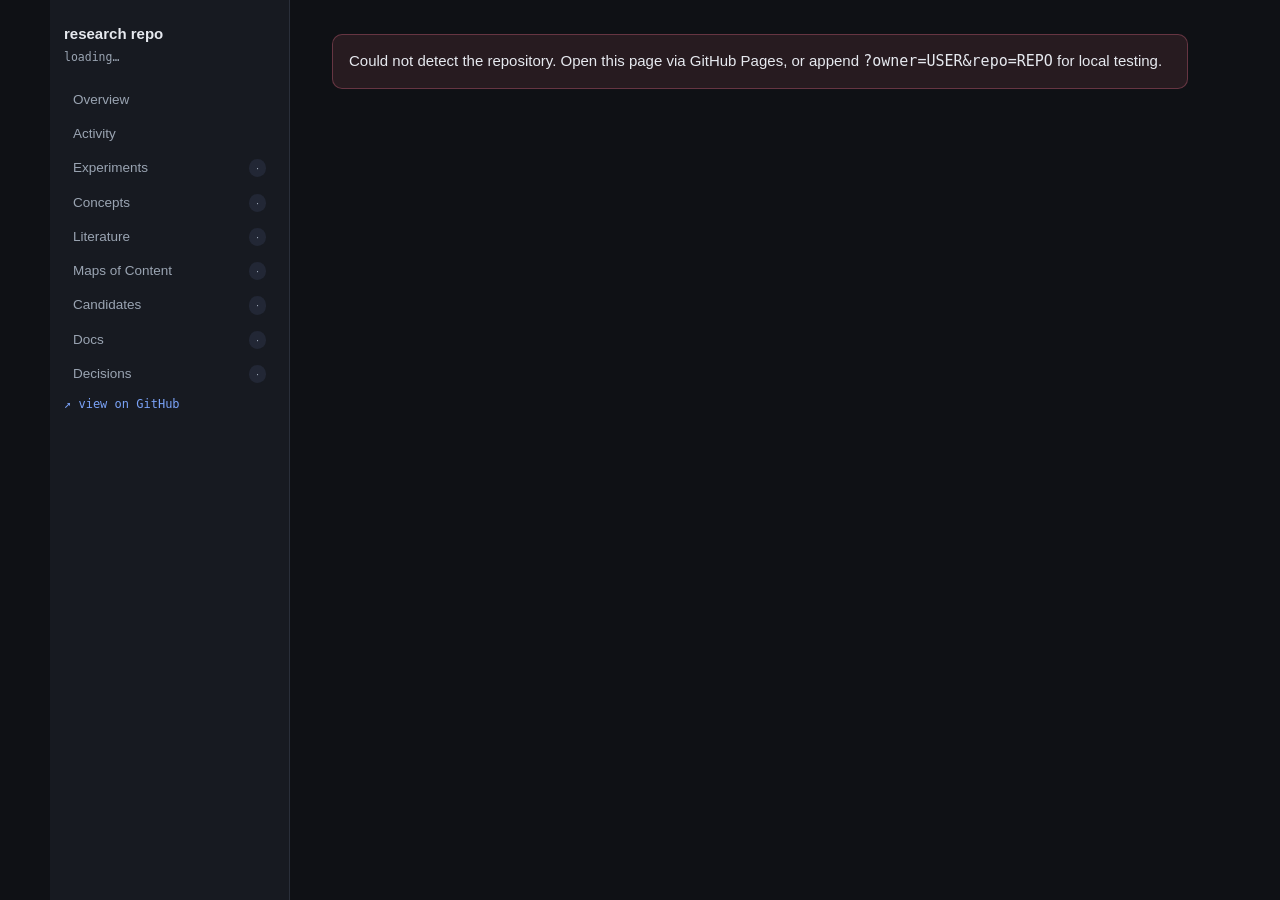
<file: docs/index.html>
<!DOCTYPE html>
<html lang="en">
<head>
<meta charset="utf-8">
<meta name="viewport" content="width=device-width, initial-scale=1">
<title>research repo</title>
<style>
  :root{
    --bg:#0f1115; --panel:#171a21; --panel2:#1d212b; --ink:#e6e9ef; --mut:#9aa4b2;
    --line:#2a2f3a; --acc:#7aa2f7; --acc2:#9ece6a; --acc3:#e0af68; --acc4:#bb9af7;
    --code:#1b1f27; --pill:#222735; --red:#f7768e;
  }
  *{box-sizing:border-box}
  html{scroll-behavior:smooth}
  body{margin:0;background:var(--bg);color:var(--ink);
    font:15px/1.65 -apple-system,BlinkMacSystemFont,"Segoe UI",Roboto,Helvetica,Arial,sans-serif;}
  code,kbd,.mono{font-family:ui-monospace,SFMono-Regular,Menlo,Consolas,monospace;}
  a{color:var(--acc);text-decoration:none;cursor:pointer} a:hover{text-decoration:underline}
  .wrap{display:grid;grid-template-columns:240px minmax(0,1fr);max-width:1180px;margin:0 auto;}
  nav{position:sticky;top:0;align-self:start;height:100vh;overflow-y:auto;
    padding:22px 14px;border-right:1px solid var(--line);background:var(--panel);}
  nav .brand{font-size:15px;font-weight:700;margin:0 0 1px;word-break:break-word}
  nav .brandsub{color:var(--mut);font-size:11.5px;margin-bottom:16px}
  nav a.lnk{display:flex;justify-content:space-between;align-items:center;color:var(--mut);
    padding:6px 9px;border-radius:7px;font-size:13.5px}
  nav a.lnk:hover{background:var(--panel2);color:var(--ink);text-decoration:none}
  nav a.lnk.active{background:var(--panel2);color:var(--ink)}
  nav a.lnk .ct{background:var(--pill);border-radius:999px;padding:0 7px;font-size:11px;color:var(--mut)}
  nav .ghlink{margin-top:18px;font-size:12px}
  main{padding:34px 42px 110px;min-width:0}
  @media(max-width:880px){.wrap{grid-template-columns:1fr}nav{position:static;height:auto;
    display:flex;flex-wrap:wrap;gap:4px}nav .brand,nav .brandsub{width:100%}main{padding:24px 18px 70px}}
  h1{font-size:27px;margin:0 0 6px} h2{font-size:20px;margin:30px 0 6px;padding-bottom:7px;border-bottom:1px solid var(--line)}
  h3{font-size:16px;margin:20px 0 6px} h4{font-size:14px;margin:16px 0 4px}
  p{max-width:80ch} .lead{color:var(--mut)}
  .kpi{display:flex;gap:10px;flex-wrap:wrap;margin:16px 0 4px}
  .kpi div{background:var(--panel2);border:1px solid var(--line);border-radius:9px;padding:8px 16px}
  .kpi b{font-size:21px;color:var(--acc)} .kpi small{display:block;color:var(--mut);font-size:11px}
  table{border-collapse:collapse;width:100%;margin:12px 0;font-size:13.5px}
  th,td{text-align:left;padding:8px 10px;border-bottom:1px solid var(--line);vertical-align:top}
  th{color:var(--mut);font-weight:600;font-size:11.5px;text-transform:uppercase;letter-spacing:.04em}
  tr:hover td{background:var(--panel)}
  .grid{display:grid;grid-template-columns:repeat(auto-fill,minmax(240px,1fr));gap:12px;margin:12px 0}
  .card{background:var(--panel);border:1px solid var(--line);border-radius:11px;padding:13px 15px;display:block}
  .card:hover{border-color:var(--acc);text-decoration:none}
  .card .t{font-weight:600;color:var(--ink);font-size:14px;margin-bottom:3px;word-break:break-word}
  .card .m{color:var(--mut);font-size:12px;line-height:1.45}
  .tag{display:inline-block;border-radius:5px;padding:0 7px;font-size:11px;font-weight:600;margin:2px 4px 2px 0;
    border:1px solid var(--line);background:var(--pill);color:var(--mut);white-space:nowrap}
  .tag.s-done,.tag.s-active,.tag.s-implemented{background:rgba(158,206,106,.13);color:var(--acc2);border-color:rgba(158,206,106,.3)}
  .tag.s-running,.tag.s-proposed,.tag.s-growing{background:rgba(122,162,247,.13);color:var(--acc);border-color:rgba(122,162,247,.3)}
  .tag.s-abandoned,.tag.s-failed{background:rgba(247,118,142,.13);color:var(--red);border-color:rgba(247,118,142,.3)}
  .tag.s-seedling,.tag.s-experimental{background:rgba(224,175,104,.13);color:var(--acc3);border-color:rgba(224,175,104,.3)}
  .rel{font-weight:700} .rel-5,.rel-4{color:var(--acc2)} .rel-3{color:var(--acc3)} .rel-2,.rel-1,.rel-0{color:var(--mut)}
  .crumb{color:var(--mut);font-size:13px;margin-bottom:8px}
  .doc{max-width:80ch} .doc h1{font-size:24px} .doc h2{font-size:19px} .doc h3{font-size:15.5px}
  .doc pre{background:var(--code);border:1px solid var(--line);border-radius:9px;padding:12px 14px;overflow:auto;font-size:12.5px}
  .doc code{background:var(--code);border:1px solid var(--line);border-radius:5px;padding:1px 5px;font-size:12.5px}
  .doc pre code{background:none;border:0;padding:0}
  .doc blockquote{border-left:3px solid var(--acc);margin:10px 0;padding:2px 0 2px 14px;color:var(--mut)}
  .doc table{font-size:13px} .doc hr{border:0;border-top:1px solid var(--line);margin:18px 0}
  .doc a.wiki{color:var(--acc4)}
  .fm{background:var(--panel);border:1px solid var(--line);border-radius:10px;padding:12px 15px;margin:10px 0;font-size:13px}
  .fm dl{display:grid;grid-template-columns:max-content 1fr;gap:3px 14px;margin:0}
  .fm dt{color:var(--mut);font-family:ui-monospace,monospace;font-size:12px}
  .fm dd{margin:0;word-break:break-word}
  .muted{color:var(--mut)} .empty{color:var(--mut);padding:24px 0;font-style:italic}
  .spin{display:inline-block;width:14px;height:14px;border:2px solid var(--line);border-top-color:var(--acc);
    border-radius:50%;animation:sp .7s linear infinite;vertical-align:-2px;margin-right:8px}
  @keyframes sp{to{transform:rotate(360deg)}}
  .err{background:rgba(247,118,142,.1);border:1px solid rgba(247,118,142,.3);border-radius:10px;padding:14px 16px;color:var(--ink)}
  .metrics{display:grid;grid-template-columns:repeat(auto-fill,minmax(160px,1fr));gap:8px;margin:10px 0}
  .metrics .mc{background:var(--panel2);border:1px solid var(--line);border-radius:8px;padding:8px 11px}
  .metrics .mc b{display:block;font-size:16px;color:var(--acc);font-variant-numeric:tabular-nums}
  .metrics .mc small{color:var(--mut);font-size:11px;font-family:ui-monospace,monospace;word-break:break-all}
</style>
</head>
<body>
<div class="wrap">
  <nav>
    <div class="brand" id="navBrand">research repo</div>
    <div class="brandsub mono" id="navSub">loading…</div>
    <a class="lnk" href="#/" data-v="home"><span>Overview</span></a>
    <a class="lnk" href="#/activity" data-v="activity"><span>Activity</span></a>
    <a class="lnk" href="#/experiments" data-v="experiments"><span>Experiments</span><span class="ct" id="ctExp">·</span></a>
    <a class="lnk" href="#/concepts" data-v="concepts"><span>Concepts</span><span class="ct" id="ctCon">·</span></a>
    <a class="lnk" href="#/literature" data-v="literature"><span>Literature</span><span class="ct" id="ctLit">·</span></a>
    <a class="lnk" href="#/mocs" data-v="mocs"><span>Maps of Content</span><span class="ct" id="ctMoc">·</span></a>
    <a class="lnk" href="#/candidates" data-v="candidates"><span>Candidates</span><span class="ct" id="ctCan">·</span></a>
    <a class="lnk" href="#/docs" data-v="docs"><span>Docs</span><span class="ct" id="ctDoc">·</span></a>
    <a class="lnk" href="#/decisions" data-v="decisions"><span>Decisions</span><span class="ct" id="ctDec">·</span></a>
    <a class="ghlink mono" id="ghLink" target="_blank" rel="noopener">↗ view on GitHub</a>
  </nav>
  <main id="view"><p><span class="spin"></span>Reading repository…</p></main>
</div>

<script>
"use strict";
/* ============================================================================
   Convention-driven static viewer for a research repo.
   Drop this file at docs/index.html in any repo following the framework
   layout (literature/ concepts/ mocs/ experiments/ raw/_candidates/
   docs/ at any depth, docs/decisions/) and enable GitHub Pages from /docs. Zero build:
   it auto-detects owner/repo from the Pages URL, reads the live file tree
   in ONE GitHub API call, and pulls file bodies from the raw CDN.
   Override for local testing with ?owner=&repo=&branch=.
============================================================================ */
const $ = s => document.querySelector(s);
const view = $("#view");

const CONFIG = (() => {
  const q = new URLSearchParams(location.search);
  let owner = q.get("owner"), repo = q.get("repo");
  const branch = q.get("branch") || "main";
  if ((!owner || !repo) && location.hostname.endsWith("github.io")) {
    owner = owner || location.hostname.split(".")[0];
    repo = repo || location.pathname.split("/").filter(Boolean)[0];
  }
  return { owner, repo, branch };
})();
const API = `https://api.github.com/repos/${CONFIG.owner}/${CONFIG.repo}`;
const RAW = `https://raw.githubusercontent.com/${CONFIG.owner}/${CONFIG.repo}/${CONFIG.branch}`;

const state = { paths: [], bodies: new Map() };

async function raw(path) {
  if (state.bodies.has(path)) return state.bodies.get(path);
  const r = await fetch(`${RAW}/${path}`);
  const t = r.ok ? await r.text() : null;
  state.bodies.set(path, t);
  return t;
}
async function rawJSON(path) {
  try { const t = await raw(path); return t ? JSON.parse(t) : null; } catch { return null; }
}

/* ---- flat-YAML frontmatter parser (the framework uses flat YAML only) ---- */
function parseFM(text) {
  const out = { fm: {}, body: text || "" };
  if (!text || !text.startsWith("---")) return out;
  const end = text.indexOf("\n---", 3);
  if (end < 0) return out;
  const head = text.slice(3, end).trim();
  out.body = text.slice(end + 4).replace(/^\s*\n/, "");
  let key = null;
  for (const line of head.split("\n")) {
    if (/^\s*#/.test(line) || !line.trim()) continue;
    const li = line.match(/^\s*-\s+(.*)$/);
    if (li && key) { (out.fm[key] = out.fm[key] || []).push(strip(li[1])); continue; }
    const m = line.match(/^([A-Za-z0-9_]+):\s*(.*)$/);
    if (!m) continue;
    key = m[1];
    const v = m[2].trim();
    if (v === "") out.fm[key] = out.fm[key] || [];
    else if (/^(null|~|Null|NULL)$/.test(v)) { /* YAML null — leave the field absent so it doesn't render as a "null" value/link */ }
    else if (v.startsWith("[")) { const close = v.lastIndexOf("]"); out.fm[key] = (close > 0 ? v.slice(1, close) : v.slice(1)).split(",").map(s => strip(s.trim())).filter(Boolean); }
    else out.fm[key] = strip(v);
  }
  return out;
}
const strip = s => String(s).replace(/^["']|["']$/g, "").replace(/^\[\[|\]\]$/g, "");

/* ---- compact markdown renderer (+ [[wikilink]] resolution) ---- */
function esc(s){ return s.replace(/&/g,"&amp;").replace(/</g,"&lt;").replace(/>/g,"&gt;"); }
function inline(s) {
  s = esc(s);
  s = s.replace(/`([^`]+)`/g, (_, c) => `<code>${c}</code>`);
  s = s.replace(/\[\[([^\]|]+)(?:\|([^\]]+))?\]\]/g, (_, tgt, al) =>
    `<a class="wiki" href="${wikiHref(tgt.trim())}">${esc(al || tgt.trim())}</a>`);
  s = s.replace(/!?\[([^\]]+)\]\(([^)]+)\)/g, (_, t, u) =>
    /^https?:/.test(u) ? `<a href="${u}" target="_blank" rel="noopener">${t}</a>` : `<a href="${u}">${t}</a>`);
  s = s.replace(/\b(https?:\/\/[^\s<)]+)/g, u => `<a href="${u}" target="_blank" rel="noopener">${u}</a>`);
  s = s.replace(/\*\*([^*]+)\*\*/g, "<strong>$1</strong>");
  s = s.replace(/(^|[^*])\*([^*]+)\*/g, "$1<em>$2</em>");
  return s;
}
function wikiHref(t) {
  t = t.replace(/\.md$/, "");
  if (t.startsWith("concepts/")) return `#/concept/${t.split("/").pop()}`;
  if (t.startsWith("literature/")) return `#/note/${t}.md`;
  if (t.startsWith("mocs/")) return `#/moc/${t.split("/").pop()}`;
  if (t.startsWith("experiments/")) return `#/experiment/${t.split("/")[1]}`;
  // bare name (e.g. [[2026-06-16-snap-fit-enclosure]]) — disambiguate against the
  // file tree in the same order as the dashboard: experiment folder > concept >
  // literature note by slug, else default to a concept link.
  const slug = t.split("/").pop();
  if (state.paths.some(p => p.startsWith(`experiments/${slug}/`))) return `#/experiment/${slug}`;
  if (state.paths.includes(`concepts/${slug}.md`)) return `#/concept/${slug}`;
  const note = state.paths.find(p => p.startsWith("literature/") && p.endsWith(`/${slug}.md`));
  if (note) return `#/note/${note}`;
  return `#/concept/${slug}`;
}
function md(src) {
  const lines = (src || "").split("\n");
  let html = "", i = 0, para = [], listType = null;
  const flushPara = () => { if (para.length) { html += `<p>${inline(para.join(" "))}</p>`; para = []; } };
  const closeList = () => { if (listType) { html += `</${listType}>`; listType = null; } };
  while (i < lines.length) {
    let ln = lines[i];
    if (/^```/.test(ln)) {
      flushPara(); closeList();
      const buf = []; i++;
      while (i < lines.length && !/^```/.test(lines[i])) buf.push(lines[i++]);
      i++; html += `<pre><code>${esc(buf.join("\n"))}</code></pre>`; continue;
    }
    if (/^\s*$/.test(ln)) { flushPara(); closeList(); i++; continue; }
    let h = ln.match(/^(#{1,6})\s+(.*)$/);
    if (h) { flushPara(); closeList(); html += `<h${h[1].length}>${inline(h[2])}</h${h[1].length}>`; i++; continue; }
    if (/^\s*([-*_])\1{2,}\s*$/.test(ln)) { flushPara(); closeList(); html += "<hr>"; i++; continue; }
    if (/^\s*>\s?/.test(ln)) { flushPara(); closeList();
      const buf = []; while (i < lines.length && /^\s*>\s?/.test(lines[i])) buf.push(lines[i++].replace(/^\s*>\s?/, ""));
      html += `<blockquote>${md(buf.join("\n"))}</blockquote>`; continue; }
    // GFM pipe table: a row containing | followed by a |---|:--:| separator row
    if (/\|/.test(ln) && i + 1 < lines.length &&
        /^\s*\|?(\s*:?-+:?\s*\|)+\s*:?-+:?\s*\|?\s*$/.test(lines[i + 1])) {
      flushPara(); closeList();
      const cells = r => { // split on unescaped pipes outside code spans; drop the optional leading/trailing one
        const s = r.trim().replace(/^\|/, "").replace(/\|$/, ""), out = []; let cur = "", code = false;
        for (let k = 0; k < s.length; k++) {
          const ch = s[k];
          if (ch === "`") { code = !code; cur += ch; }
          else if (ch === "\\" && s[k + 1] === "|") { cur += "|"; k++; }
          else if (ch === "|" && !code) { out.push(cur); cur = ""; }
          else cur += ch;
        }
        out.push(cur); return out.map(c => c.trim());
      };
      const header = cells(lines[i]);
      const aligns = cells(lines[i + 1]).map(c => {
        const l = c.startsWith(":"), rt = c.endsWith(":");
        return l && rt ? "center" : rt ? "right" : l ? "left" : "";
      });
      const al = j => aligns[j] ? ` style="text-align:${aligns[j]}"` : "";
      i += 2;
      let t = "<table><thead><tr>" + header.map((h, j) => `<th${al(j)}>${inline(h)}</th>`).join("") + "</tr></thead><tbody>";
      while (i < lines.length && lines[i].trim() && /\|/.test(lines[i])) {
        const row = cells(lines[i++]);
        t += "<tr>" + header.map((_, j) => `<td${al(j)}>${inline(row[j] || "")}</td>`).join("") + "</tr>";
      }
      html += t + "</tbody></table>"; continue;
    }
    let ul = ln.match(/^\s*[-*]\s+(.*)$/), ol = ln.match(/^\s*\d+\.\s+(.*)$/);
    if (ul || ol) { flushPara();
      const want = ul ? "ul" : "ol";
      if (listType && listType !== want) closeList();
      if (!listType) { listType = want; html += `<${want}>`; }
      let item = (ul || ol)[1]; i++;
      // lazy continuation: fold wrapped (non-blank, non-block) lines into this item
      while (i < lines.length && lines[i].trim() &&
             !/^\s*[-*]\s+/.test(lines[i]) && !/^\s*\d+\.\s+/.test(lines[i]) &&
             !/^(#{1,6})\s+/.test(lines[i]) && !/^```/.test(lines[i]) &&
             !/^\s*>\s?/.test(lines[i]) && !/^\s*([-*_])\1{2,}\s*$/.test(lines[i])) {
        item += " " + lines[i].trim(); i++;
      }
      html += `<li>${inline(item)}</li>`; continue; }
    closeList(); para.push(ln.trim()); i++;
  }
  flushPara(); closeList();
  return html;
}

/* ---- path partitioning by convention ---- */
const isMd = p => p.endsWith(".md");
const notUnderscore = p => !p.split("/").pop().startsWith("_");
const expDir = /^experiments\/(\d{4}-\d{2}-\d{2}-[^/]+)\//;
function buckets() {
  const P = state.paths;
  const lit = P.filter(p => p.startsWith("literature/") && isMd(p) && notUnderscore(p));
  const con = P.filter(p => /^concepts\/[^/]+\.md$/.test(p) && notUnderscore(p));
  const moc = P.filter(p => /^mocs\/[^/]+\.md$/.test(p) && notUnderscore(p));
  const can = P.filter(p => p.startsWith("raw/_candidates/") && isMd(p) && notUnderscore(p) && p.split("/").length === 3);
  const dec = P.filter(p => p.startsWith("docs/decisions/") && isMd(p) && notUnderscore(p));
  // docs/**/*.md — research plans, method write-ups, reports, demos (any
  // subfolder except decisions/ and system-proposals/, which have their own
  // views). The narrative that ties the graph together; without this tab the
  // site shows evidence with no story.
  const doc = P.filter(p => /^docs\/.+\.md$/.test(p) && !/^docs\/(decisions|system-proposals)\//.test(p) && notUnderscore(p));
  const exps = [...new Set(P.map(p => (p.match(expDir) || [])[1]).filter(Boolean))].sort().reverse();
  return { lit, con, moc, can, dec, doc, exps };
}

/* ---- small helpers ---- */
const slug = p => p.split("/").pop().replace(/\.md$/, "");
const tag = (v, cls) => v ? `<span class="tag ${cls ? cls + (""+v).toLowerCase() : ""}">${esc(""+v)}</span>` : "";
const list = (arr, f) => Array.isArray(arr) ? arr.map(f).join("") : "";
async function loadMany(paths) { return Promise.all(paths.map(async p => ({ path: p, ...parseFM(await raw(p)) }))); }
function setActive(v){ document.querySelectorAll("nav a.lnk").forEach(a => a.classList.toggle("active", a.dataset.v === v)); }

/* ============================ VIEWS ============================ */
async function vHome() {
  setActive("home");
  const b = buckets();
  const readme = parseFM(await raw("README.md") || "");
  const claude = await raw("CLAUDE.md");
  let title = CONFIG.repo, intro = "";
  const h1 = (readme.body.match(/^#\s+(.+)$/m) || [])[1];
  if (h1) title = h1;
  intro = (readme.body.split(/\n#{1,6}\s/)[0] || "").replace(/^#.*$/m, "").trim().split("\n\n")[0]
        || (claude ? (parseFM(claude).body.match(/## What this project is about\s+([^#]+)/) || [,""])[1].trim().split("\n\n")[0] : "");
  view.innerHTML = `
    <h1>${esc(title)}</h1>
    <p class="lead">${intro ? inline(esc(intro)) : "A research repository following the framework layout."}</p>
    <div class="kpi">
      <div><b>${b.exps.length}</b><small>experiments</small></div>
      <div><b>${b.con.length}</b><small>concepts</small></div>
      <div><b>${b.lit.length}</b><small>literature notes</small></div>
      <div><b>${b.moc.length}</b><small>maps of content</small></div>
      <div><b>${b.can.length}</b><small>candidates</small></div>
    </div>
    ${b.exps.length ? `<h2>Recent experiments</h2><div id="expHome"><span class="spin"></span></div>` : ""}
    ${b.moc.length ? `<h2>Maps of Content</h2><div class="grid">${list(b.moc, p =>
      `<a class="card" href="#/moc/${slug(p)}"><div class="t">${esc(slug(p))}</div><div class="m">map of content</div></a>`)}</div>` : ""}
    <h2>Recent activity <a href="#/activity" style="font-size:13px;font-weight:400">→ all</a></h2>
    <div id="actHome"><span class="spin"></span></div>
    <p class="muted" style="margin-top:30px;font-size:12.5px">Live view of
      <a href="${API.replace('api.github.com/repos','github.com')}" target="_blank" rel="noopener">${CONFIG.owner}/${CONFIG.repo}</a>
      @ ${CONFIG.branch}. Reads the repo's structured files directly — no build step.</p>`;
  if (b.exps.length) {
    const rows = await expRows(b.exps.slice(0, 8));
    $("#expHome").innerHTML = expTable(rows);
  }
  const notes = await raw("NOTES.md");
  const al = $("#actHome");
  if (al) {
    const sess = parseSessions(notes);
    if (sess.length) {
      const s0 = sess[0], did = _subsection(s0.body, "Did");
      al.innerHTML = `<div class="card"><div class="m muted" style="margin-bottom:6px">latest session — ${esc(s0.heading)}</div><div class="doc">${md(did || s0.body.slice(0, 600))}</div></div>`;
    } else al.innerHTML = `<p class="muted">No session notes yet — run /wrap to record one.</p>`;
  }
}

async function expRows(slugs) {
  const items = await Promise.all(slugs.map(async s => {
    const fm = parseFM(await raw(`experiments/${s}/README.md`) || "").fm;
    return { s, fm };
  }));
  return items;
}
function expTable(items) {
  if (!items.length) return `<p class="empty">No dated experiment folders yet.</p>`;
  return `<table><thead><tr><th>date</th><th>experiment</th><th>status</th><th>hypothesis / result</th></tr></thead><tbody>${
    items.map(({ s, fm }) => {
      const summary = fm.result || fm.hypothesis || "";
      return `<tr>
        <td class="mono">${esc(fm.date || s.slice(0,10))}</td>
        <td><a href="#/experiment/${encodeURIComponent(s)}">${esc(fm.slug || s.replace(/^\d{4}-\d{2}-\d{2}-/, ""))}</a></td>
        <td>${tag(fm.status || "?", "s-")}</td>
        <td>${esc(String(summary).slice(0, 160))}${String(summary).length > 160 ? "…" : ""}</td>
      </tr>`;
    }).join("")}</tbody></table>`;
}

async function vExperiments() {
  setActive("experiments");
  const b = buckets();
  view.innerHTML = `<h1>Experiments</h1><p class="lead">${b.exps.length} dated experiment folder(s).</p><div id="x"><span class="spin"></span></div>`;
  $("#x").innerHTML = expTable(await expRows(b.exps));
}

async function vExperiment(s) {
  setActive("experiments");
  const readme = await raw(`experiments/${s}/README.md`);
  if (!readme) return notFound(`experiments/${s}/README.md`);
  const { fm, body } = parseFM(readme);
  const metrics = await rawJSON(`experiments/${s}/metrics.json`);
  view.innerHTML = `
    <div class="crumb"><a href="#/experiments">Experiments</a> / ${esc(s)}</div>
    <h1>${esc(fm.slug || s)}</h1>
    <div>${tag(fm.status, "s-")}${tag(fm.date)}${list(fm.tags, t => tag(t))}</div>
    ${metrics ? `<h3>metrics.json</h3>${metricCards(metrics)}` : ""}
    ${fmBlock(fm, ["related_concepts", "related_experiments", "respects"])}
    <div class="doc">${md(body)}</div>`;
}
function metricCards(m) {
  const scalars = Object.entries(m).filter(([k, v]) => typeof v === "number" || typeof v === "boolean");
  const nested = m.final_probe_results && typeof m.final_probe_results === "object" ? Object.entries(m.final_probe_results) : [];
  const pick = [...scalars, ...nested].slice(0, 12);
  if (!pick.length) return `<p class="muted">metrics.json present (no scalar headline fields).</p>`;
  return `<div class="metrics">${pick.map(([k, v]) =>
    `<div class="mc"><b>${typeof v === "number" ? (Number.isInteger(v) ? v : v.toFixed(4)) : v}</b><small>${esc(k)}</small></div>`).join("")}</div>`;
}

async function vConcepts() {
  setActive("concepts");
  const b = buckets();
  const items = await loadMany(b.con);
  items.sort((a, z) => (z.fm.added || "").localeCompare(a.fm.added || ""));
  view.innerHTML = `<h1>Concepts</h1><p class="lead">${items.length} atomic ideas. Promote to a Map of Content when ≥5 cluster on a theme.</p>
    <div class="grid">${items.map(it => `
      <a class="card" href="#/concept/${slug(it.path)}">
        <div class="t">${esc(slug(it.path))}</div>
        <div class="m">${tag(it.fm.status, "s-")}
          ${(it.fm.used_by && it.fm.used_by.length) ? `<span class="tag">used_by ${it.fm.used_by.length}</span>` : ""}
          ${(it.fm.sources && it.fm.sources.length) ? `${it.fm.sources.length} source(s)` : '<span class="muted">no sources</span>'}</div>
      </a>`).join("")}</div>`;
}
async function vConcept(s) {
  setActive("concepts");
  const path = `concepts/${s}.md`;
  const text = await raw(path);
  if (!text) return notFound(path);
  const { fm, body } = parseFM(text);
  view.innerHTML = `<div class="crumb"><a href="#/concepts">Concepts</a> / ${esc(s)}</div>
    <h1>${esc(fm.name || s)}</h1><div>${tag(fm.status, "s-")}${list(fm.tags, t => tag(t))}</div>
    ${fmBlock(fm, ["sources", "source_papers", "used_by", "related_concepts", "related_experiments"])}
    <div class="doc">${md(body)}</div>`;
}

async function vLiterature() {
  setActive("literature");
  const b = buckets();
  const items = await loadMany(b.lit);
  const groups = { papers: [], posts: [], repos: [], other: [] };
  for (const it of items) {
    const k = it.path.split("/")[1];
    (groups[k] || groups.other).push(it);
  }
  const sec = (name, arr) => !arr.length ? "" : `<h2>${name} (${arr.length})</h2><table><thead><tr><th>rel</th><th>cred</th><th>title</th><th>status</th><th>year</th></tr></thead><tbody>${
    arr.sort((a, z) => (+z.fm.relevance || 0) - (+a.fm.relevance || 0)).map(it => `<tr>
      <td><span class="rel rel-${it.fm.relevance || 0}">${it.fm.relevance ?? "·"}</span></td>
      <td><span class="rel rel-${it.fm.credibility || 0}">${it.fm.credibility ?? "·"}</span></td>
      <td><a href="#/note/${it.path}">${esc(it.fm.title || it.fm.name || slug(it.path))}</a>${it.fm.institutions && it.fm.institutions.length ? ` <span class="muted" style="font-size:11px">— ${esc(it.fm.institutions.slice(0,2).join(", "))}</span>` : ""}</td>
      <td>${tag(it.fm.status, "s-")}</td><td class="mono">${esc(it.fm.year || "")}</td></tr>`).join("")}</tbody></table>`;
  view.innerHTML = `<h1>Literature</h1><p class="lead">${items.length} processed notes. <b>rel</b> = relevance, <b>cred</b> = credibility (both 0–5).</p>
    ${sec("Papers", groups.papers)}${sec("Repos", groups.repos)}${sec("Posts", groups.posts)}${sec("Other", groups.other)}`;
}
async function vNote(path) {
  setActive("literature");
  const text = await raw(path);
  if (!text) return notFound(path);
  const { fm, body } = parseFM(text);
  view.innerHTML = `<div class="crumb"><a href="#/literature">Literature</a> / ${esc(path.replace("literature/", ""))}</div>
    <h1>${esc(fm.title || fm.name || slug(path))}</h1>
    <div>${tag(fm.kind)}${fm.relevance != null ? `<span class="tag">relevance ${fm.relevance}</span>` : ""}${fm.credibility != null ? `<span class="tag">credibility ${fm.credibility}</span>` : ""}${fm.peer_reviewed === "true" ? `<span class="tag s-done">peer-reviewed</span>` : (fm.peer_reviewed === "false" ? `<span class="tag s-seedling">preprint</span>` : "")}${tag(fm.status, "s-")}
      ${list(fm.tags, t => tag(t))}</div>
    ${fm.url ? `<p><a href="${fm.url}" target="_blank" rel="noopener">${esc(fm.url)}</a>${fm.code_url ? ` · <a href="${fm.code_url}" target="_blank" rel="noopener">code ↗</a>` : ""}</p>` : ""}
    ${fmBlock(fm, ["authors", "institutions", "venue", "citations", "code_url", "source", "related_concepts", "related_experiments"])}
    <div class="doc">${md(body)}</div>`;
}

async function vMocs() {
  setActive("mocs");
  const b = buckets();
  view.innerHTML = `<h1>Maps of Content</h1><p class="lead">${b.moc.length} theme map(s).</p>
    <div class="grid">${b.moc.map(p => `<a class="card" href="#/moc/${slug(p)}"><div class="t">${esc(slug(p))}</div></a>`).join("") || `<p class="empty">No MoCs yet.</p>`}</div>`;
}
async function vMoc(s) {
  setActive("mocs");
  const text = await raw(`mocs/${s}.md`);
  if (!text) return notFound(`mocs/${s}.md`);
  const { fm, body } = parseFM(text);
  view.innerHTML = `<div class="crumb"><a href="#/mocs">MoCs</a> / ${esc(s)}</div><h1>${esc(fm.title || s)}</h1>
    ${fmBlock(fm, ["concepts", "tags"])}<div class="doc">${md(body)}</div>`;
}

async function vCandidates() {
  setActive("candidates");
  const b = buckets();
  const items = await loadMany(b.can);
  view.innerHTML = `<h1>Candidates</h1><p class="lead">${items.length} triage file(s) from /discover &amp; /digest, awaiting curation.</p>
    <div class="grid">${items.map(it => `<a class="card" href="#/candidate/${encodeURIComponent(it.path)}">
      <div class="t">${esc(slug(it.path))}</div><div class="m">${esc((it.fm.topic || it.fm.date || ""))}</div></a>`).join("") || `<p class="empty">No candidates.</p>`}</div>`;
}
async function vCandidate(path) {
  setActive("candidates");
  const text = await raw(path);
  if (!text) return notFound(path);
  const { body } = parseFM(text);
  view.innerHTML = `<div class="crumb"><a href="#/candidates">Candidates</a> / ${esc(slug(path))}</div><div class="doc">${md(body)}</div>`;
}

function _ago(iso) {
  const d = new Date(iso), s = (Date.now() - d.getTime()) / 1000;
  if (s < 3600) return `${Math.max(1, Math.floor(s / 60))}m ago`;
  if (s < 86400) return `${Math.floor(s / 3600)}h ago`;
  if (s < 86400 * 14) return `${Math.floor(s / 86400)}d ago`;
  return d.toISOString().slice(0, 10);
}
// Parse NOTES.md into dated sessions (## YYYY-MM-DD … with ### Did/Findings/Next),
// newest first. Split on H2 only (the negative lookahead leaves ### intact).
function parseSessions(notes) {
  const out = [];
  for (const part of (notes || "").split(/\n(?=## )/)) {
    const m = part.match(/^##\s+(.+)$/m);
    if (!m || !/^\d{4}-\d{2}-\d{2}/.test(m[1].trim())) continue;
    out.push({ heading: m[1].trim(), body: part.replace(/^##\s+.+\n?/, "") });
  }
  return out.reverse();
}
function _subsection(body, name) {
  const m = body.match(new RegExp(`###\\s*${name}\\s*([\\s\\S]*?)(?=\\n###|$)`, "i"));
  return m ? m[1].trim() : "";
}
async function vActivity() {
  setActive("activity");
  view.innerHTML = `<h1>Activity</h1><p class="lead">What's been happening in this repo — granular commit history, and the human session journal (Did / Findings / Next).</p>
    <h2>Recent commits</h2><div id="commits"><span class="spin"></span></div>
    <h2>Session notes <span class="muted" style="font-size:13px">NOTES.md</span></h2><div id="sessions"><span class="spin"></span></div>`;
  // commits via the GitHub API (1 call); NOTES.md via the raw CDN.
  const [commitsR, notesText] = await Promise.all([
    fetch(`${API}/commits?per_page=40&sha=${CONFIG.branch}`).then(r => r.ok ? r.json() : []).catch(() => []),
    raw("NOTES.md").catch(() => null),
  ]);
  const rows = (Array.isArray(commitsR) ? commitsR : []).map(c => {
    const subj = esc((c.commit?.message || "").split("\n")[0]);
    const when = c.commit?.author?.date;
    return `<tr>
      <td class="mono muted" style="white-space:nowrap">${when ? _ago(when) : ""}</td>
      <td>${subj}</td>
      <td class="mono"><a href="${c.html_url}" target="_blank" rel="noopener">${(c.sha || "").slice(0, 7)}</a></td></tr>`;
  }).join("");
  $("#commits").innerHTML = rows
    ? `<table><thead><tr><th>when</th><th>change</th><th>commit</th></tr></thead><tbody>${rows}</tbody></table>`
    : `<p class="empty">No commits readable (the GitHub API may be rate-limited — try again shortly).</p>`;
  const sessions = parseSessions(notesText);
  $("#sessions").innerHTML = sessions.length
    ? sessions.slice(0, 6).map(s =>
        `<div class="card" style="margin:10px 0"><h3 style="margin:0 0 6px">${esc(s.heading)}</h3>
         <div class="doc">${md(s.body)}</div></div>`).join("")
    : `<p class="empty">No NOTES.md sessions yet — run /wrap to record one.</p>`;
}
async function vDecisions() {
  setActive("decisions");
  const b = buckets();
  const items = await loadMany(b.dec);
  view.innerHTML = `<h1>Decisions</h1><p class="lead">${items.length} architecture decision record(s).</p>
    ${items.map(it => `<div class="card" style="margin:8px 0"><a href="#/decision/${encodeURIComponent(it.path)}">
      <div class="t">${esc(slug(it.path))}</div></a></div>`).join("") || `<p class="empty">No ADRs yet.</p>`}`;
}
async function vDocs() {
  setActive("docs");
  const b = buckets();
  const items = await loadMany(b.doc);
  const title = it => it.fm.title || it.fm.name || slug(it.path);
  const sub = it => [it.path.split("/").length > 2 ? it.path.slice(5) : "", it.fm.kind, it.fm.status, it.fm.updated || it.fm.added].filter(Boolean).join(" · ");
  view.innerHTML = `<h1>Docs</h1><p class="lead">${items.length} document(s) under <code>docs/</code> — plans, methods, reports, write-ups.</p>
    ${items.map(it => `<div class="card" style="margin:8px 0"><a href="#/doc/${encodeURIComponent(it.path)}">
      <div class="t">${esc(title(it))}</div>${sub(it) ? `<div class="m mono">${esc(sub(it))}</div>` : ""}</a></div>`).join("")
      || `<p class="empty">No docs yet — write a research plan or method note under docs/.</p>`}`;
}
async function vDoc(path) {
  setActive("docs");
  const text = await raw(path);
  if (!text) return notFound(path);
  const fm = parseFM(text);
  view.innerHTML = `<div class="crumb"><a href="#/docs">Docs</a> / ${esc(fm.fm.title || fm.fm.name || slug(path))}</div><div class="doc">${md(fm.body)}</div>`;
}
async function vDecision(path) {
  setActive("decisions");
  const text = await raw(path);
  if (!text) return notFound(path);
  view.innerHTML = `<div class="crumb"><a href="#/decisions">Decisions</a> / ${esc(slug(path))}</div><div class="doc">${md(parseFM(text).body)}</div>`;
}

/* ---- shared bits ---- */
// Frontmatter values carry cross-references whose [[ ]] brackets strip()
// removed: explicit paths ("concepts/x", "literature/papers/y") always
// link; bare slugs (citekeys, experiment folders) link only when the
// file tree confirms the target exists.
function fmHref(v) {
  const t = String(v).trim().replace(/\.md$/, "");
  if (!t || /^https?:/.test(t) || /\s/.test(t)) return null;
  if (/^(concepts|literature|mocs|experiments)\//.test(t)) return wikiHref(t);
  if (!/^[A-Za-z0-9][\w.-]*$/.test(t)) return null;
  if (state.paths.some(p => p.startsWith(`experiments/${t}/`))) return `#/experiment/${t}`;
  if (state.paths.includes(`concepts/${t}.md`)) return `#/concept/${t}`;
  if (state.paths.includes(`mocs/${t}.md`)) return `#/moc/${t}`;
  const note = state.paths.find(p => p.startsWith("literature/") && p.endsWith(`/${t}.md`));
  return note ? `#/note/${note}` : null;
}
function fmBlock(fm, keys) {
  const one = x => {
    const h = fmHref(x);
    return h ? `<a class="wiki" href="${h}">${esc(String(x))}</a>` : inline(esc(String(x)));
  };
  const rows = keys.filter(k => fm[k] && (!Array.isArray(fm[k]) || fm[k].length)).map(k => {
    const v = fm[k];
    const val = Array.isArray(v) ? v.map(one).join(", ") : one(v);
    return `<dt>${k}</dt><dd>${val}</dd>`;
  }).join("");
  return rows ? `<div class="fm"><dl>${rows}</dl></div>` : "";
}
function notFound(path) {
  view.innerHTML = `<div class="err"><strong>Not found:</strong> <code>${esc(path)}</code><br>
    <span class="muted">It may not exist on <code>${CONFIG.branch}</code> yet.</span></div>`;
}

/* ============================ ROUTER ============================ */
const routes = [
  [/^\/?$/, vHome],
  [/^\/activity$/, vActivity],
  [/^\/experiments$/, vExperiments],
  [/^\/experiment\/(.+)$/, m => vExperiment(decodeURIComponent(m[1]))],
  [/^\/concepts$/, vConcepts],
  [/^\/concept\/(.+)$/, m => vConcept(decodeURIComponent(m[1]))],
  [/^\/literature$/, vLiterature],
  [/^\/note\/(.+)$/, m => vNote(decodeURIComponent(m[1]))],
  [/^\/mocs$/, vMocs],
  [/^\/moc\/(.+)$/, m => vMoc(decodeURIComponent(m[1]))],
  [/^\/candidates$/, vCandidates],
  [/^\/candidate\/(.+)$/, m => vCandidate(decodeURIComponent(m[1]))],
  [/^\/docs$/, vDocs],
  [/^\/doc\/(.+)$/, m => vDoc(decodeURIComponent(m[1]))],
  [/^\/decisions$/, vDecisions],
  [/^\/decision\/(.+)$/, m => vDecision(decodeURIComponent(m[1]))],
];
async function route() {
  const h = location.hash.replace(/^#/, "") || "/";
  for (const [re, fn] of routes) {
    const m = h.match(re);
    if (m) { try { await fn(m); } catch (e) { view.innerHTML = `<div class="err">Render error: ${esc(e.message)}</div>`; } window.scrollTo(0, 0); return; }
  }
  view.innerHTML = `<div class="err">Unknown route: <code>${esc(h)}</code></div>`;
}

/* ============================ BOOT ============================ */
async function boot() {
  if (!CONFIG.owner || !CONFIG.repo) {
    view.innerHTML = `<div class="err">Could not detect the repository. Open this page via GitHub Pages,
      or append <code>?owner=USER&amp;repo=REPO</code> for local testing.</div>`;
    return;
  }
  $("#navBrand").textContent = CONFIG.repo;
  $("#navSub").textContent = `${CONFIG.owner} · ${CONFIG.branch}`;
  $("#ghLink").href = `https://github.com/${CONFIG.owner}/${CONFIG.repo}`;
  try {
    const r = await fetch(`${API}/git/trees/${CONFIG.branch}?recursive=1`);
    if (!r.ok) throw new Error(`GitHub API ${r.status} (${r.status === 403 ? "rate limit — try again within the hour" : r.statusText})`);
    const tree = await r.json();
    state.paths = (tree.tree || []).filter(t => t.type === "blob").map(t => t.path);
    const b = buckets();
    $("#ctExp").textContent = b.exps.length; $("#ctCon").textContent = b.con.length;
    $("#ctLit").textContent = b.lit.length; $("#ctMoc").textContent = b.moc.length;
    $("#ctCan").textContent = b.can.length; $("#ctDec").textContent = b.dec.length;
    $("#ctDoc").textContent = b.doc.length;
    document.title = `${CONFIG.repo} · research`;
    window.addEventListener("hashchange", route);
    await route();
  } catch (e) {
    view.innerHTML = `<div class="err"><strong>Could not read the repository.</strong><br>${esc(e.message)}</div>`;
  }
}
boot();
</script>
</body>
</html>
</file>
